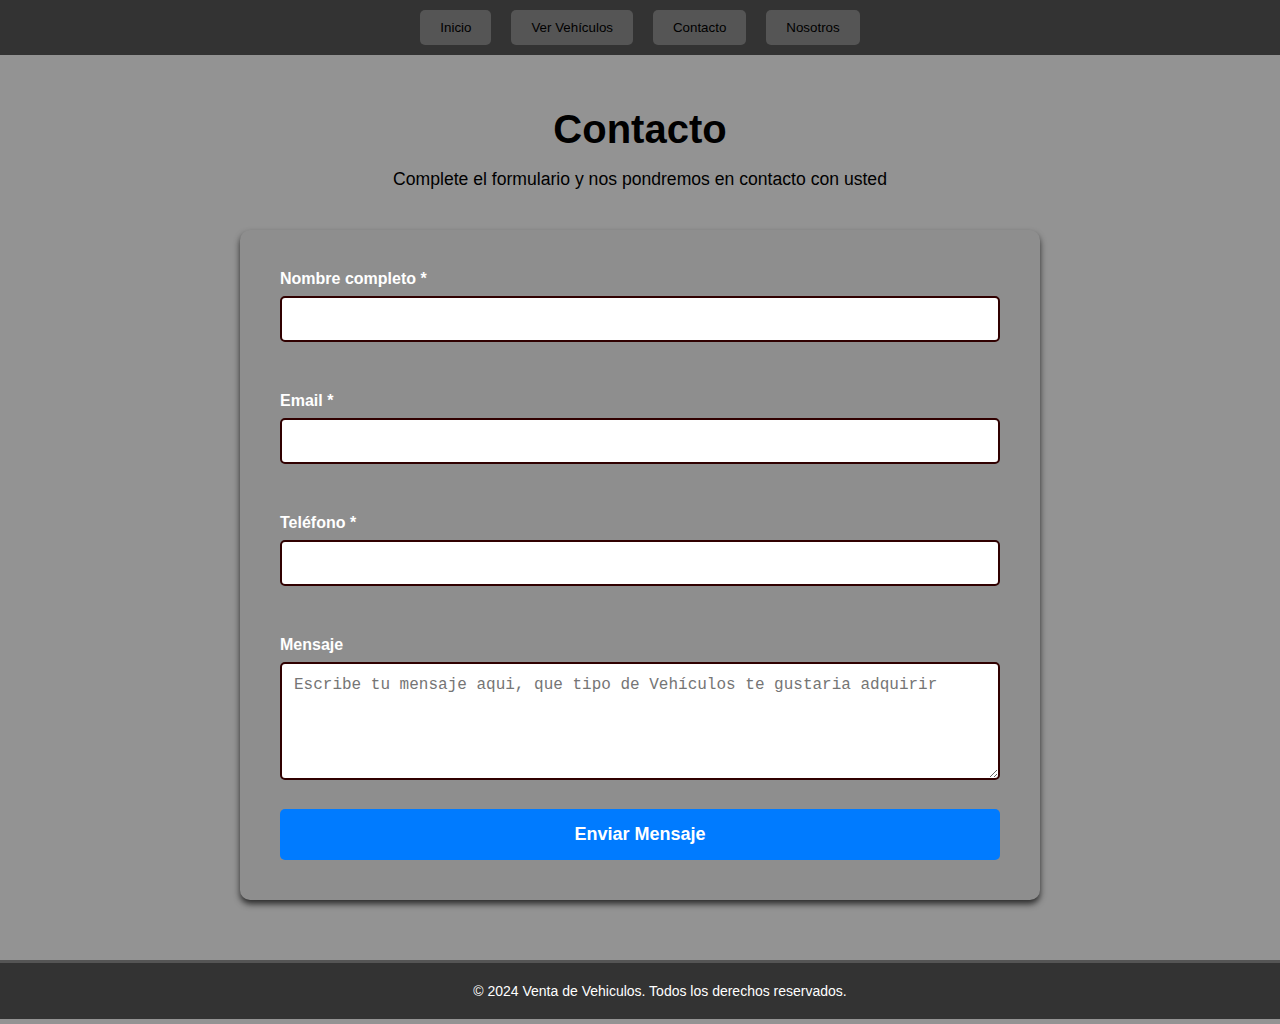
<file: contacto.html>
<!DOCTYPE html>
<html lang="en">
  <head>
    <meta charset="UTF-8" />
    <meta name="viewport" content="width=device-width, initial-scale=1.0" />
    <link rel="stylesheet" href="./recursos/css/style.css" />
    <link rel="stylesheet" href="./recursos/css/contacto.css" />

    <title>Contacto</title>
  </head>
  <body>
    <nav>
      <div class="navecacion">
        <a href="./index.html"> <button>Inicio</button></a>
        <a href="./productos.html"> <button>Ver Vehículos</button></a>
        <a href="./contacto.html"><button>Contacto</button></a>
        <a href="./nosotros.html"><button>Nosotros</button></a>
      </div>
    </nav>

    <main class="contacto-container">
      <div class="categorias">
        <h1>Contacto</h1>
        <p>Complete el formulario y nos pondremos en contacto con usted</p>
      </div>

      <form
        id="formularioContacto"
        class="formulario-contacto"
        novalidate
        onsubmit="return ValidacionFormulario(event)"
      >
        <div class="itemFormulario">
          <label for="nombre">Nombre completo *</label>
          <input type="text" id="nombre" name="nombre" maxlength="50" />
          <div class="error-mensaje" id="errorNombre"></div>
        </div>

        <div class="itemFormulario">
          <label for="email">Email *</label>
          <input type="email" id="email" name="email" maxlength="100" />
          <div class="error-mensaje" id="errorEmail"></div>
        </div>

        <div class="itemFormulario">
          <label for="telefono">Teléfono *</label>
          <input type="tel" id="telefono" name="telefono" maxlength="15" />
          <div class="error-mensaje" id="errorTelefono"></div>
        </div>

        <div class="itemFormulario">
          <label for="mensaje">Mensaje</label>
          <textarea
            id="mensaje"
            name="mensaje"
            maxlength="500"
            rows="5"
            placeholder="Escribe tu mensaje aqui, que tipo de Vehículos te gustaria adquirir"
          ></textarea>
        </div>

        <button type="submit" class="btn-enviar">Enviar Mensaje</button>
      </form>

      <div id="Exito-mensaje"></div>

      <div id="resultado" class="resultado-container"></div>
    </main>

    <footer class="footer">
      <p>&copy; 2024 Venta de Vehiculos. Todos los derechos reservados.</p>
    </footer>
    <script src="./recursos/js/contacto.js"></script>
    <script src="./recursos/js/myScript.js"></script>
  </body>
</html>
</file>
<file: recursos/css/style.css>
body {
    font-family: Arial, sans-serif;/* TODO buscar una font-family mas bonita jajaja */
    margin: 0;
    padding: 0;
    background-color: #939393;
    padding-top: 60px; 
}
.contenedor {
    max-width: 100%;
    margin: auto;
    padding: 0 10px; 
}

@media (min-width: 1200px) {
    .contenedor {
        max-width: 1700px;
        padding: 0 20px;
    }
}


nav {
    background-color: #333;
    color: white;
    padding: 10px;
    display: flex;
    width: 100%;
    position: fixed;
    top: 0;
    left: 0;
    justify-content: center;
    gap: 20px;
    z-index: 1000;
    box-sizing: border-box;
}

.navecacion {
    display: flex;
    gap: 20px;
    align-items: center;
    flex-wrap: wrap;
    justify-content: center;
}

.swich {
    margin-left: auto;
}

nav button {
    background-color: #555;
    border: none;
    padding: 10px 20px;
    border-radius: 5px;
    cursor: pointer;
    white-space: nowrap; 
}

nav a {
    color: white;
    text-decoration: none;
    font-weight: bold;
}


.footer {
    text-align: center;
    padding: 20px;
    background-color: #333;
    color: white;
    position: relative;
    bottom: 0;
    width: 100%;
    margin-top: 40px;
    border-top: 3px solid #555;
}

.footer p {
    margin: 0;
    font-size: 14px;
}

@media (max-width: 768px) {
    body {
        padding-top: 70px; 
    }
    nav {
        padding: 8px;
        gap: 10px;
    }
    
    nav button {
        padding: 8px 15px;
        font-size: 14px;
    }
    
    .swich {
        position: static; 
        margin-left: auto;
    }
}
@media (max-width: 480px) {

    body {
        padding-top: 80px; 
    }
    nav {
        flex-wrap: wrap; 
        gap: 5px;
    }
    
    nav button {
        padding: 6px 10px;
        font-size: 12px;
    }
    
    .navecacion {
        display: flex;
        flex-wrap: wrap;
        justify-content: center;
        gap: 5px;
    }
    

}
@media (max-width: 768px) {
    .footer {
        padding: 15px;
        margin-top: 30px;
    }
    
    .footer p {
        font-size: 13px;
    }
}

@media (max-width: 480px) {
    .footer {
        padding: 12px;
        margin-top: 20px;
    }
    
    .footer p {
        font-size: 12px;
    }
}



.productos {
    padding: 20px;
    background-color: #f9f9f9;
}
.vehiculos {
    display: flex;
    flex-wrap: wrap;
    gap: 20px;
    justify-content: center;
}
.producto {
    border: 1px solid #ccc;
    border-radius: 8px;
    padding: 15px;
    width: 250px;
    text-align: center;
    background-color: #fff;
    box-shadow: 0 2px 5px rgba(0,0,0,0.1);
}
.producto img {
    max-width: 100%;
    height: auto;
    border-radius: 4px;
}
.producto h2 {
    font-size: 1.5em;
    margin: 10px 0;
}
.producto p {
    font-size: 1.2em;
    color: #333;
}
.producto button {
    background-color: #28a745;
    color: white;
    border: none;
    padding: 10px 15px;
    border-radius: 4px;
    cursor: pointer;
    font-size: 1em;
}
.producto button:hover {
    background-color: #218488;
}
.categorias h1 {
    text-align: center;
    margin-bottom: 30px;
    font-size: 2em;
    color: #333;
    display: block;
}
</file>
<file: recursos/css/contacto.css>
.contacto-container {
  max-width: 800px;
  margin: 0 auto;
  padding: 20px;
}

.categorias {
  text-align: center;
  margin-bottom: 40px;
}

.categorias h1 {
  color: #000000;
  font-size: 2.5em;
  margin-bottom: 10px;
}

.categorias p {
  color: #000000;
  font-size: 1.1em;
}

.formulario-contacto {
  background-color: rgb(142, 142, 142);
  padding: 40px;
  border-radius: 10px;
  box-shadow: 0 4px 6px rgba(2, 2, 2, 0.706);
}

.itemFormulario {
  margin-bottom: 25px;
}

.itemFormulario label {
  display: block;
  margin-bottom: 8px;
  font-weight: bold;
  color: #ffffff;
}

.itemFormulario input,
.itemFormulario textarea {
  width: 100%;
  padding: 12px;
  border: 2px solid #300000;
  border-radius: 5px;
  font-size: 16px;
  transition: border-color 0.3s ease;
  box-sizing: border-box;
}

.itemFormulario input:focus,
.itemFormulario textarea:focus {
  outline: none;
  border-color: #007bff;
}

.error-mensaje {
  color: #dc3545;
  font-size: 14px;
  margin-top: 5px;
  display: block;
  min-height: 20px;
}

.Exito-mensaje {
  margin: 20px auto;
  padding: 15px;
  background-color: #3ba805;
  color: #dfdcdc;
  border-radius: 0.4rem;
  font-weight: bold;
  max-width: 400px;
  text-align: center;
}

.btn-enviar {
  width: 100%;
  padding: 15px;
  background-color: #007bff;
  color: white;
  border: none;
  border-radius: 5px;
  font-size: 18px;
  font-weight: bold;
  cursor: pointer;
  transition: background-color 0.3s ease;
}

.btn-enviar:hover {
  background-color: #0056b3;
}

@media (max-width: 768px) {
  .contacto-container {
    padding: 15px;
  }

  .formulario-contacto {
    padding: 25px;
  }

  .categorias h1 {
    font-size: 2em;
  }
}
</file>
